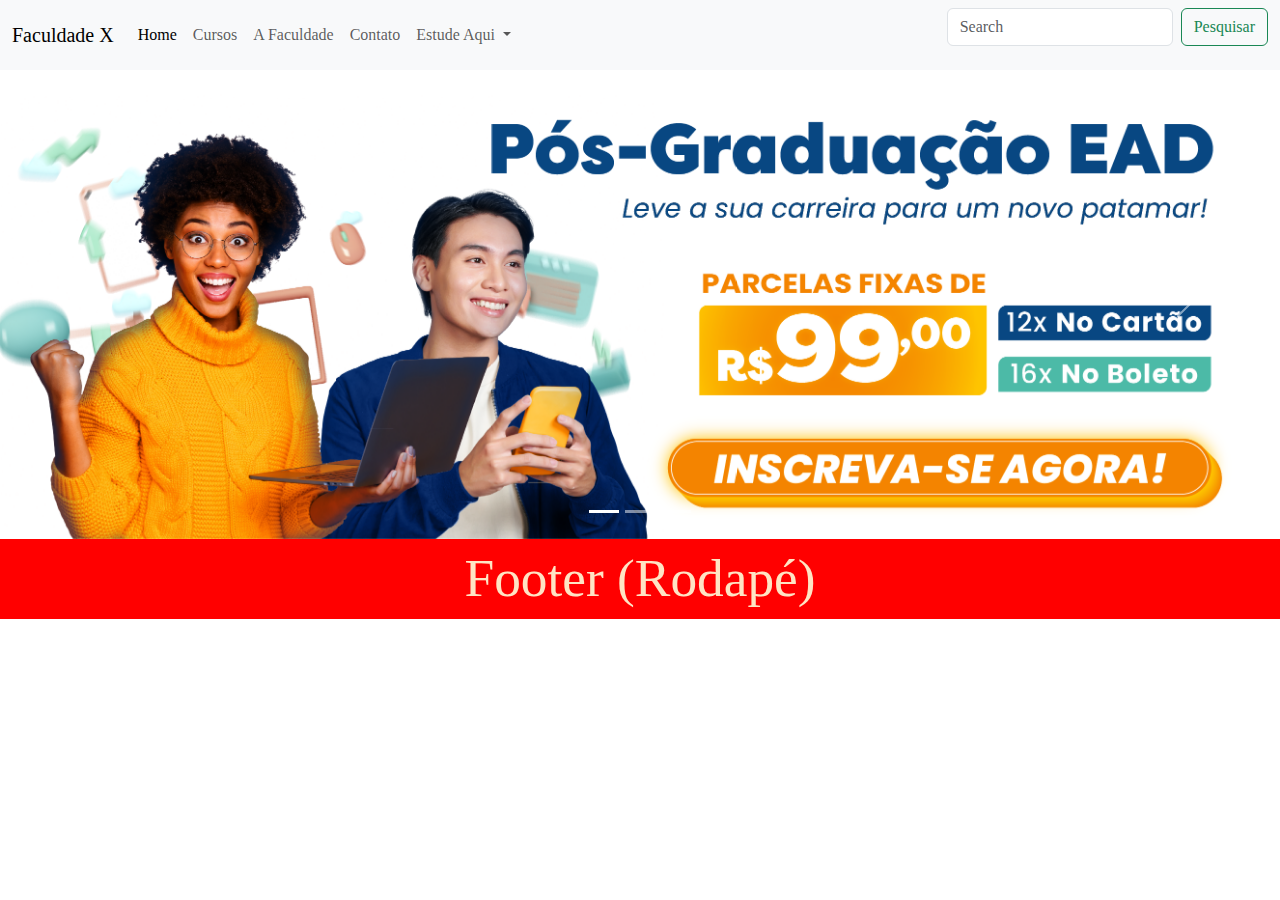
<file: index.html>
<!DOCTYPE html="pt-BR">
<html>
    <head>
        <meta charset="UTF-8">
        <title>Faculdade X</title>
        <link rel="stylesheet" href="style.css">
        <link href="https://cdn.jsdelivr.net/npm/bootstrap@5.3.3/dist/css/bootstrap.min.css" rel="stylesheet" integrity="sha384-QWTKZyjpPEjISv5WaRU9OFeRpok6YctnYmDr5pNlyT2bRjXh0JMhjY6hW+ALEwIH" crossorigin="anonymous">
    </head>
    <body>
        <header>
          
                <nav class="navbar navbar-expand-lg bg-body-tertiary">
                    <div class="container-fluid">
                      <a class="navbar-brand" href="#">Faculdade X</a>
                      <button class="navbar-toggler" type="button" data-bs-toggle="collapse" data-bs-target="#navbarSupportedContent" aria-controls="navbarSupportedContent" aria-expanded="false" aria-label="Toggle navigation">
                        <span class="navbar-toggler-icon"></span>
                      </button>
                      <div class="collapse navbar-collapse" id="navbarSupportedContent">
                        <ul class="navbar-nav me-auto mb-2 mb-lg-0">
                          <li class="nav-item">
                            <a class="nav-link active" aria-current="page" href="#">Home</a>
                          </li>
                          <li class="nav-item">
                            <a class="nav-link" href="#">Cursos</a>
                            <li class="nav-item">
                                <a class="nav-link" href="#">A Faculdade</a>
                                <li class="nav-item">
                                    <a class="nav-link" href="#">Contato</a>
                          </li>
                          <li class="nav-item dropdown">
                            <a class="nav-link dropdown-toggle" href="#" role="button" data-bs-toggle="dropdown" aria-expanded="false">
                              Estude Aqui
                            </a>
                            <ul class="dropdown-menu">
                              <li><a class="dropdown-item" href="#">Tecnicos</a></li>
                              <li><a class="dropdown-item" href="#">Aprendizagem</a></li>
                              <li><a class="dropdown-item" href="#">Portal do Aluno</a></li>
                              <li><a class="dropdown-item" href="#"></a></li>
                            </ul>
                          </li>
                          <li class="nav-item">
                            <a class="nav-link disabled" aria-disabled="true"></a>
                          </li>
                        </ul>
                        <form class="d-flex" role="search">
                          <input class="form-control me-2" type="search" placeholder="Search" aria-label="Search">
                          <button class="btn btn-outline-success" type="submit">Pesquisar</button>
                        </form>
                      </div>
                    </div>
                  </nav>
             
        </header>
        <main>
            <div id="carouselExampleCaptions" class="carousel slide">
                <div class="carousel-indicators">
                  <button type="button" data-bs-target="#carouselExampleCaptions" data-bs-slide-to="0" class="active" aria-current="true" aria-label="Slide 1"></button>
                  <button type="button" data-bs-target="#carouselExampleCaptions" data-bs-slide-to="1" aria-label="Slide 2"></button>
                  <button type="button" data-bs-target="#carouselExampleCaptions" data-bs-slide-to="2" aria-label="Slide 3"></button>
                </div>
                <div class="carousel-inner">
                  <div class="carousel-item active">
                    <img src="img/banner_novo_bolsas_desk.png" class="d-block w-100" alt="...">
                    <div class="carousel-caption d-none d-md-block">
                      <h5></h5>
                      <p></p>
                    </div>
                  </div>
                  <div class="carousel-item">
                    <img src="img/FICR-BANNER.png" class="d-block w-100" alt="...">
                    <div class="carousel-caption d-none d-md-block">
                      <h5></h5>
                      <p></p>
                    </div>
                  </div>
                  <div class="carousel-item">
                    <img src="img/FICR-SITE-EAD-CAMPANHA-2022.2L_BANNER-DESKTOP-1920X695.png" class="d-block w-100" alt="...">
                    <div class="carousel-caption d-none d-md-block">
                      <h5></h5>
                      <p></p>
                    </div>
                  </div>
                </div>
                <button class="carousel-control-prev" type="button" data-bs-target="#carouselExampleCaptions" data-bs-slide="prev">
                  <span class="carousel-control-prev-icon" aria-hidden="true"></span>
                  <span class="visually-hidden">Previous</span>
                </button>
                <button class="carousel-control-next" type="button" data-bs-target="#carouselExampleCaptions" data-bs-slide="next">
                  <span class="carousel-control-next-icon" aria-hidden="true"></span>
                  <span class="visually-hidden">Next</span>
                </button>
              </div>
        </main>
        <footer>Footer (Rodapé)</footer>
        <script src="https://cdn.jsdelivr.net/npm/bootstrap@5.3.3/dist/js/bootstrap.bundle.min.js" integrity="sha384-YvpcrYf0tY3lHB60NNkmXc5s9fDVZLESaAA55NDzOxhy9GkcIdslK1eN7N6jIeHz" crossorigin="anonymous"></script>
    </body>
</html>
</file>
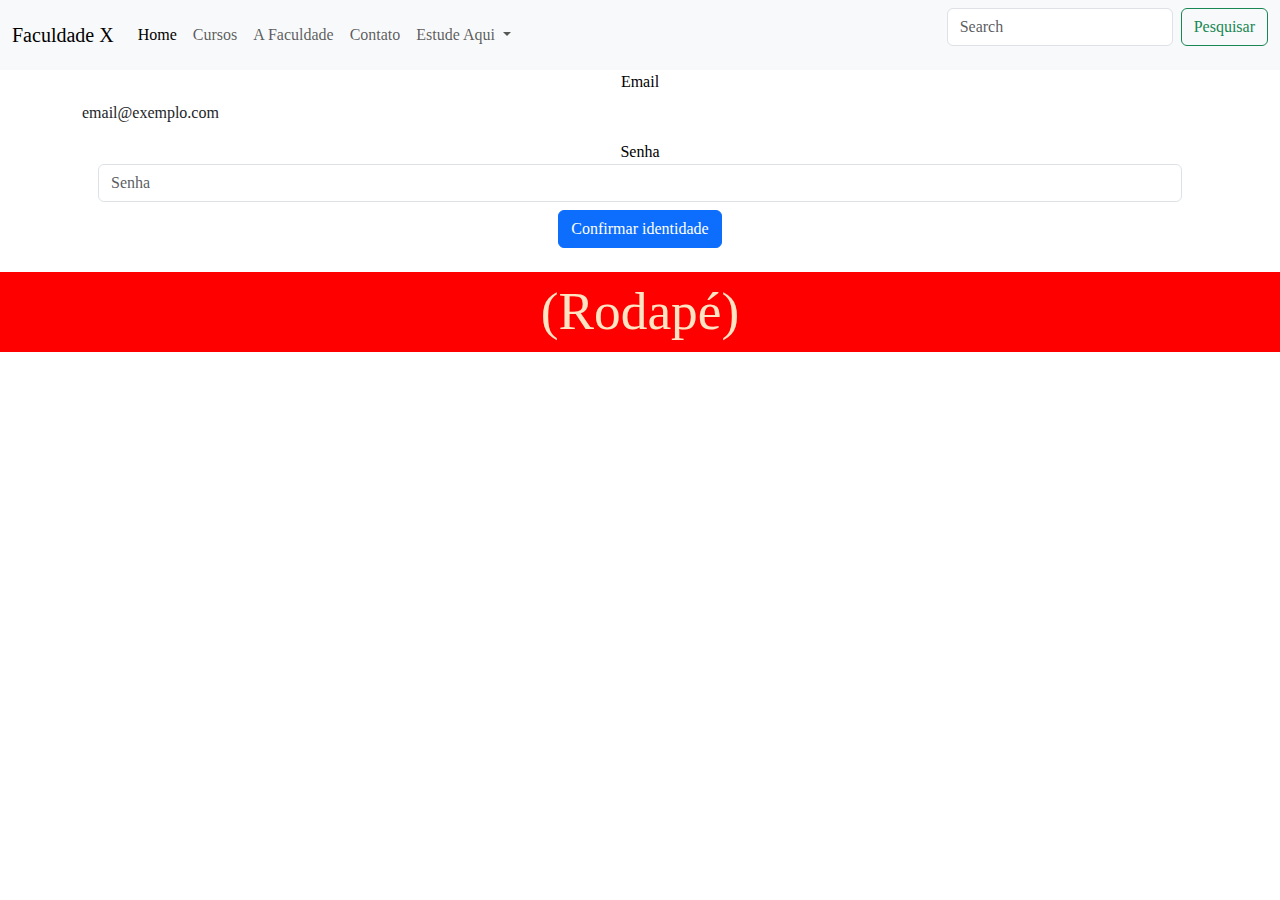
<file: contato.html>
<!DOCTYPE HTML="PT-br">
<html>

<head>
    <meta charset="UTF-8">
    <title> Login Portal do Aluno</title>
    <link rel="stylesheet" href="style.css">
    <link href="https://cdn.jsdelivr.net/npm/bootstrap@5.3.3/dist/css/bootstrap.min.css" rel="stylesheet"
        integrity="sha384-QWTKZyjpPEjISv5WaRU9OFeRpok6YctnYmDr5pNlyT2bRjXh0JMhjY6hW+ALEwIH" crossorigin="anonymous">
</head>

<body>
    <header>
        <header>
            <nav class="navbar navbar-expand-lg bg-body-tertiary">
                <div class="container-fluid">
                    <a class="navbar-brand" href="#">Faculdade X</a>
                    <button class="navbar-toggler" type="button" data-bs-toggle="collapse"
                        data-bs-target="#navbarSupportedContent" aria-controls="navbarSupportedContent"
                        aria-expanded="false" aria-label="Toggle navigation">
                        <span class="navbar-toggler-icon"></span>
                    </button>
                    <div class="collapse navbar-collapse" id="navbarSupportedContent">
                        <ul class="navbar-nav me-auto mb-2 mb-lg-0">
                            <li class="nav-item">
                                <a class="nav-link active" aria-current="page" href="#">Home</a>
                            </li>
                            <li class="nav-item">
                                <a class="nav-link" href="#">Cursos</a>
                            <li class="nav-item">
                                <a class="nav-link" href="#">A Faculdade</a>
                            <li class="nav-item">
                                <a class="nav-link" href="#">Contato</a>
                            </li>
                            <li class="nav-item dropdown">
                                <a class="nav-link dropdown-toggle" href="#" role="button" data-bs-toggle="dropdown"
                                    aria-expanded="false">
                                    Estude Aqui
                                </a>
                                <ul class="dropdown-menu">
                                    <li><a class="dropdown-item" href="#">Tecnicos</a></li>
                                    <li><a class="dropdown-item" href="#">Aprendizagem</a></li>
                                    <li><a class="dropdown-item" href="#">Portal do Aluno</a></li>
                                    <li><a class="dropdown-item" href="#"></a></li>
                                </ul>
                            </li>
                            <li class="nav-item">
                                <a class="nav-link disabled" aria-disabled="true"></a>
                            </li>
                        </ul>
                        <form class="d-flex" role="search">
                            <input class="form-control me-2" type="search" placeholder="Search" aria-label="Search">
                            <button class="btn btn-outline-success" type="submit">Pesquisar</button>
                        </form>
                    </div>
                </div>
            </nav>

        </header>
        <main>
            <div class="container">
                <form class="form-inline">
                    <div class="form-group mb-2">
                        <label for="staticEmail2" class="sr-only">Email</label>
                        <input type="text" readonly class="form-control-plaintext" id="staticEmail2"
                            value="email@exemplo.com">
                    </div>
                    <div class="form-group mx-sm-3 mb-2">
                        <label for="inputPassword2" class="sr-only">Senha</label>
                        <input type="password" class="form-control" id="inputPassword2" placeholder="Senha">
                    </div>
                    <button type="submit" class="btn btn-primary mb-2">Confirmar identidade</button>
                </form>
        </main>
        <footer> (Rodapé)</footer>
        <script src="https://cdn.jsdelivr.net/npm/bootstrap@5.3.3/dist/js/bootstrap.bundle.min.js"
            integrity="sha384-YvpcrYf0tY3lHB60NNkmXc5s9fDVZLESaAA55NDzOxhy9GkcIdslK1eN7N6jIeHz"
            crossorigin="anonymous"></script>
</body>

</html>
</file>
<file: style.css>
header {
    
    color:black;
    text-align: center;
    font-family: 'Lucida Sans', 'Lucida Sans Regular', 'Lucida Grande'
}

main {
   
    color:black;
    text-align: center;
  
    font-family: 'Lucida Sans', 'Lucida Sans Regular', 'Lucida Grande'
}

footer {
    background-color:red;
    color:bisque;
    text-align: center;
    font-size: 40pt;
    font-family: 'Lucida Sans', 'Lucida Sans Regular', 'Lucida Grande'
}
</file>
